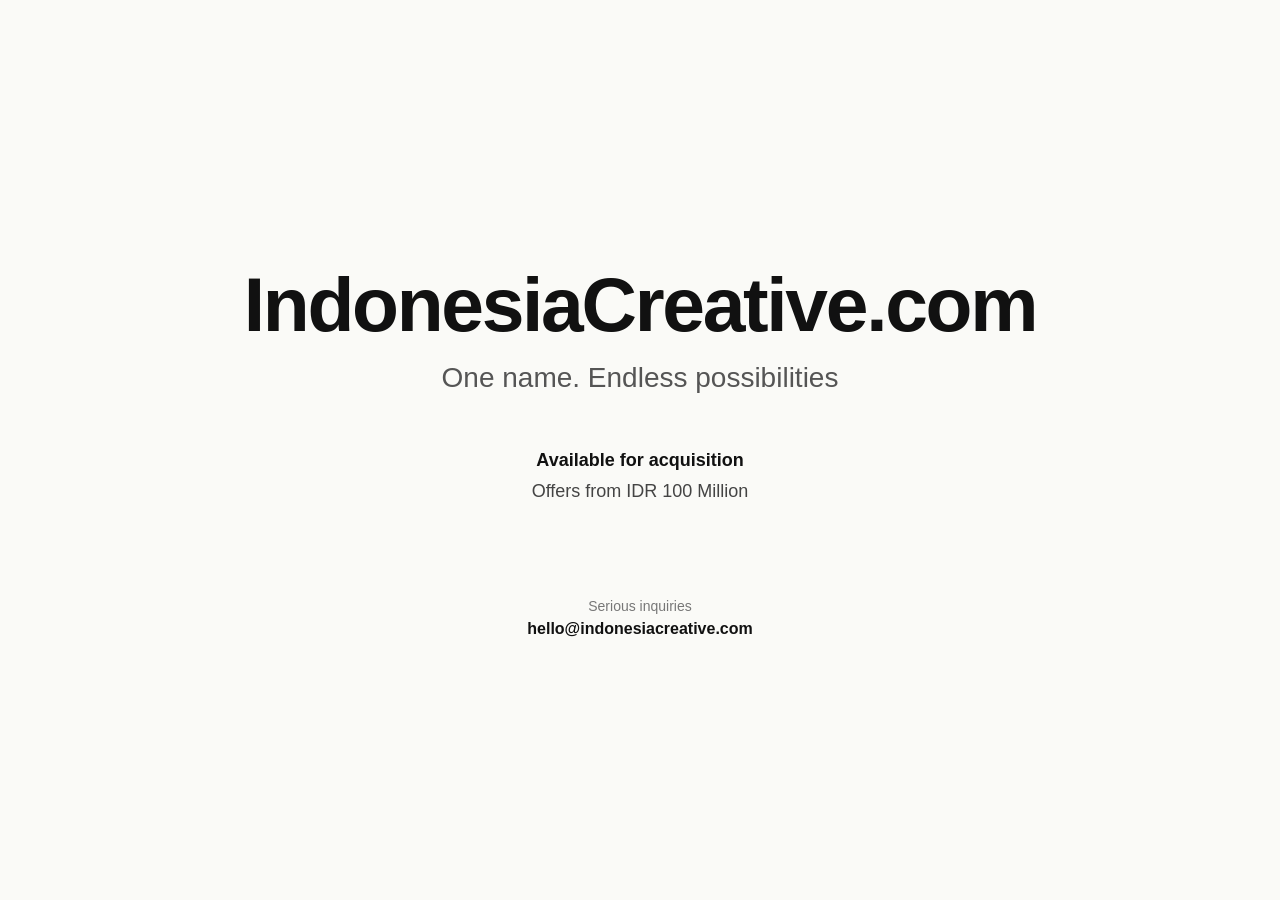
<file: index.html>
<!DOCTYPE html>
<html lang="en">

<head>

    <meta charset="UTF-8">

    <meta name="viewport" content="width=device-width, initial-scale=1.0">

    <title>IndonesiaCreative.com | Premium Indonesian Domain for Acquisition</title>

    <meta name="description"
    content="IndonesiaCreative.com is a premium domain available for acquisition, ideal for creative businesses, agencies, media platforms, and brands in Indonesia.">

    <meta name="robots" content="index,follow,max-image-preview:large">

    <meta name="author" content="IndonesiaCreative.com">

    <meta name="theme-color" content="#000000">

    <!-- Canonical -->
    <link rel="canonical" href="https://indonesiacreative.com/">

    <!-- Favicon -->
    <link rel="icon" href="/favicon.ico" sizes="any">
    <link rel="icon" type="image/png" href="/favicon.png">
    <link rel="apple-touch-icon" href="/favicon.png">

    <!-- Open Graph -->
    <meta property="og:title" content="IndonesiaCreative.com">
    <meta property="og:description"
        content="IndonesiaCreative.com is a premium domain available for acquisition, ideal for creative businesses, agencies, media platforms, and brands in Indonesia.">
    <meta property="og:type" content="website">
    <meta property="og:url" content="https://indonesiacreative.com/">
    <meta property="og:site_name" content="IndonesiaCreative.com">
    <meta property="og:locale" content="id_ID">

    <meta property="og:image" content="https://indonesiacreative.com/og-image.png">
    <meta property="og:image:secure_url" content="https://indonesiacreative.com/og-image.png">
    <meta property="og:image:type" content="image/png">
    <meta property="og:image:width" content="1200">
    <meta property="og:image:height" content="630">
    <meta property="og:image:alt" content="IndonesiaCreative.com Premium Domain">

    <!-- Twitter -->
    <meta name="twitter:card" content="summary_large_image">
    <meta name="twitter:title" content="IndonesiaCreative.com">
    <meta name="twitter:description"
        content="IndonesiaCreative.com is a premium domain available for acquisition, ideal for creative businesses, agencies, media platforms, and brands in Indonesia.">
    <meta name="twitter:image" content="https://indonesiacreative.com/og-image.png">
    <meta name="twitter:image:alt" content="IndonesiaCreative.com Premium Domain">

    <!-- Structured Data -->
    <script type="application/ld+json">
{
  "@context": "https://schema.org",
  "@type": "WebSite",
  "name": "IndonesiaCreative.com",
  "url": "https://indonesiacreative.com/",
  "description": "Premium domain name available for acquisition.",
  "inLanguage": "en"
}
</script>

    <!-- Google Analytics -->
    <!-- Paste your GA4 script here -->

    <link rel="stylesheet" href="styles.css">

</head>

<body>

    <main class="hero">

        <h1>IndonesiaCreative.com</h1>

        <p class="tagline">
            One name. Endless possibilities
        </p>

        <div class="offer">
            <p>Available for acquisition</p>
            <p>Offers from IDR 100 Million</p>
        </div>

        <footer>
            <p>Serious inquiries</p>

            <a href="mailto:hello@indonesiacreative.com" id="email-link">
                hello@indonesiacreative.com
            </a>
        </footer>

    </main>

    <script src="script.js"></script>

</body>

</html>
</file>
<file: styles.css>
/* ========================================
RESET
======================================== */

* {
    margin: 0;
    padding: 0;
    box-sizing: border-box;
}

/* ========================================
GLOBAL
======================================== */

body {
    font-family: -apple-system, BlinkMacSystemFont, "Segoe UI", Roboto, Helvetica, Arial, sans-serif;
    background: #FAFAF7;
    color: #111;
}

.hero {
    width: 100%;
    min-height: 100vh;

    display: flex;
    flex-direction: column;
    justify-content: center;
    align-items: center;

    text-align: center;

    padding: 40px 32px;
}

h1 {
    font-size: clamp(42px, 6vw, 84px);
    font-weight: 700;
    line-height: 1.1;
    letter-spacing: -0.03em;
    margin-bottom: 16px;
}

.tagline {
    font-size: clamp(20px, 2.2vw, 28px);
    color: #555;
    margin-bottom: 56px;
}

.offer {
    margin-bottom: 96px;
}

.offer p:first-child {
    font-size: 18px;
    font-weight: 600;
    margin-bottom: 10px;
}

.offer p:last-child {
    font-size: 18px;
    color: #444;
}

footer p {
    font-size: 14px;
    color: #777;
    margin-bottom: 6px;
}

footer a {
    color: #111;
    text-decoration: none;
    font-weight: 600;
    transition: opacity .25s ease;
}

footer a:hover {
    opacity: 0.65;
}

/* ========================================
MOBILE
======================================== */

@media (max-width: 768px) {

    .hero {
        min-height: 100vh;
        padding: 24px;
    }

    h1 {
        font-size: 34px;
        line-height: 1.15;
        margin-bottom: 12px;
    }

    .tagline {
        font-size: 18px;
        margin-bottom: 32px;
    }

    .offer {
        margin-bottom: 48px;
    }

    .offer p:first-child {
        font-size: 16px;
        margin-bottom: 8px;
    }

    .offer p:last-child {
        font-size: 15px;
    }

    footer p {
        font-size: 13px;
    }

    footer a {
        font-size: 15px;
        word-break: break-word;
    }

}
</file>
